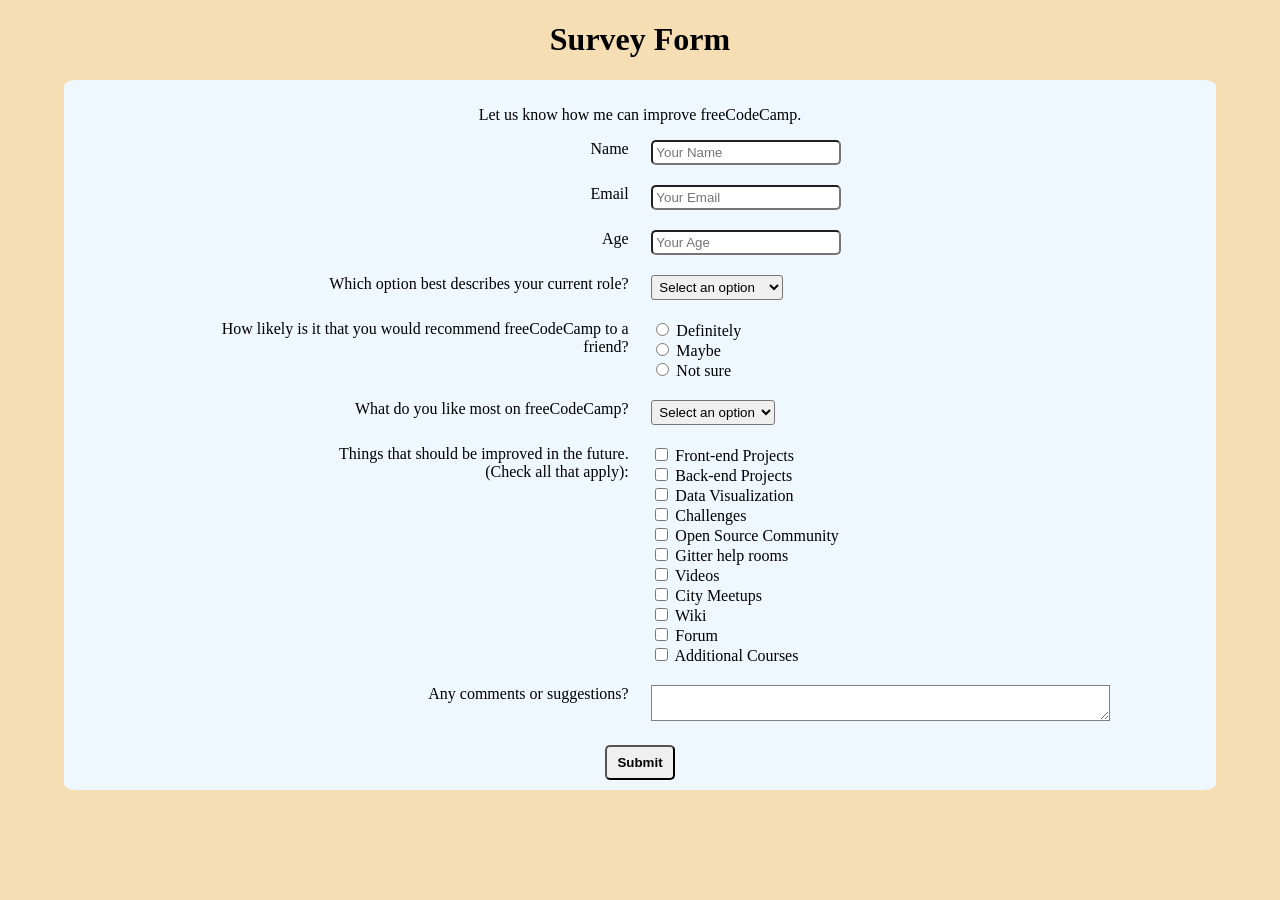
<file: index.html>
<!DOCTYPE html>
<html>
  <head>
    <meta charset="UTF-8">
    <meta name="viewport" content="width=device-width, initial-scale=1.0">
    <title>Survey Form</title>
    <link href="./css/styles.css" rel="stylesheet" type="text/css"/>
  </head>

  <body>
    <h1 id="title">Survey Form</h1>

    <form id="survey-form" action="#">
      <p id="description">Let us know how me can improve freeCodeCamp.</p>
      
      <div class="row" >
        <div class="col-l" >
          <label id="name-label" for="name">
            Name
          </label>
        </div>
        <div class="col-r"> 
          <input id="name" type="text" placeholder="Your Name" required />
        </div>
      </div>

      <div class="row">
        <div class="col-l">
          <label id="email-label" for="email">
            Email
          </label>
        </div>
        <div class="col-r">
          <input id="email" type="email" placeholder="Your Email" required />
        </div>
      </div>

      <div class="row">
        <div class="col-l">
          <label id="number-label" for="number">
            Age
          </label>
        </div>
        <div class="col-r">
          <input id="number" type="number" min="0" max="100" placeholder="Your Age" />
        </div>
      </div>

       <div class="row">
        <div class="col-l">
          <label for="dropdown">
            Which option best describes your current role?
          </label>
        </div>
        <div class="col-r">
          <select id="dropdown">
            <option value="" disabled selected>Select an option</option>
            <option value="student">Student</option>
            <option value="full-time-job">Full Time Job</option>
            <option value="full-time-learner">Full Time Learner</option>
            <option value="no-say">Prefer not to say</option>
            <option value="other">Other</option>
          </select>
        </div>
      </div>     

      <div class="row">
        <div class="col-l">
          <label>
            How likely is it that you would recommend freeCodeCamp to a friend?
          </label>
        </div>
        <div class="col-r">
          <input id="definitely" value="definitely" name="recommend" type="radio">
          <label for="definitely">Definitely</label>
          <br>
          <input id="maybe" value="maybe" name="recommend" type="radio">
          <label for="maybe">Maybe</label>
          <br>
          <input id="not-sure" value="not-sure" name="recommend" type="radio">
          <label for="not-sure">Not sure</label>
        </div>
      </div> 


      <div class="row">
        <div class="col-l">
          <label for="like-most">
            What do you like most on freeCodeCamp?
          </label>
        </div>
        <div class="col-r">
          <select id="like-most">
            <option value="" disabled selected>Select an option</option>
            <option value="challenges">Challenges</option>
            <option value="projects">Projects</option>
            <option value="community">Community</option>
            <option value="open-source">Open Source</option>
          </select>
        </div>
      </div>

      <div class="row">
        <div class="col-l">
          <label>
            Things that should be improved in the future. <br>(Check all that apply):
          </label>
        </div>
        <div class="col-r">
          <input id="front-end-projects" type="checkbox" value="front-end-projects" />
          <label for="front-end-projects">Front-end Projects</label>
          <br>
          <input id="back-end-projects" type="checkbox" value="back-end-projects" />
          <label for="back-end-projects">Back-end Projects</label>
          <br>
          <input id="data-visualization" type="checkbox" value="data-visualization" />
          <label for="data-visualization">Data Visualization</label>
          <br>
          <input id="challenges" type="checkbox" value="challenges" />
          <label for="challenges">Challenges</label>
          <br>
          <input id="open-source-com" type="checkbox" value="open-source-com" />
          <label for="open-source-com">Open Source Community</label>
          <br>
          <input id="gitter-help-rooms" type="checkbox" value="gitter-help-rooms" />
          <label for="giiter-help-rooms">Gitter help rooms</label>
          <br>
          <input id="videos" type="checkbox" value="videos" />
          <label for="videos">Videos</label>
          <br>
          <input id="city-meetups" type="checkbox" value="city-meetups" />
          <label for="cite-meetups">City Meetups</label>
          <br>
          <input id="wiki" type="checkbox" value="wiki" />
          <label for="wiki">Wiki</label>
          <br>
          <input id="forum" type="checkbox" value="forum" />
          <label for="forum">Forum</label>
          <br>
          <input id="additional-courses" type="checkbox" value="additional-courses" />
          <label for="additional-courses">Additional Courses</label>        
        </div>
      </div>

      <div class="row">
        <div class="col-l">
          <label for="comments">Any comments or suggestions?</label>
        </div>
        <div class="col-r">
          <textarea id="comments"> </textarea>
        </div>
      </div>
      
      <button id="submit" type="submit">Submit</button>
    </form>
  </body>
</html>
</file>
<file: css/styles.css>
html {
  height: 100%;
  width: 100%;
  background-color: wheat;
}

body {
  width: 90%;
  margin: auto;
}

h1, p {
  text-align: center;
}

form {
  background-color: #F0F8FF;
  margin-bottom: 20px;
  padding: 10px;
  border-radius: 1%;
}

input[type="text"],
input[type="number"],
input[type="email"] {
  border-radius: 5px;
  padding: 3px;
  min-width: 180px;
}

select {
  border-radius: 3px;
  padding: 3px;
}

textarea {
  width: 100%;
  border: 1px solid gray;
}

.row {
  margin-bottom: 20px;
}

.col-l {
  margin-bottom: 5px;
}

#submit {
  height: 35px;
  width: 70px;
  display: block;
  margin: auto;
  border-radius: 5px;
  font-weight: bold;
}

@media (min-width: 600px) {
  .row {
    width: 100%;
    display: inline-block;
  }
 
  .col-l,
  .col-r {
    width: 40%;
    position: relative;
    display: inline-block;
    margin-bottom: 0;
  }

  .col-l {
    left: 9%;
  }

  .col-r {
    right: 9%;
    float: right;
  }

  .col-l > label {
    text-align: right;
  }
  
  .col-l > * {
    float: right;
  }
}
</file>
